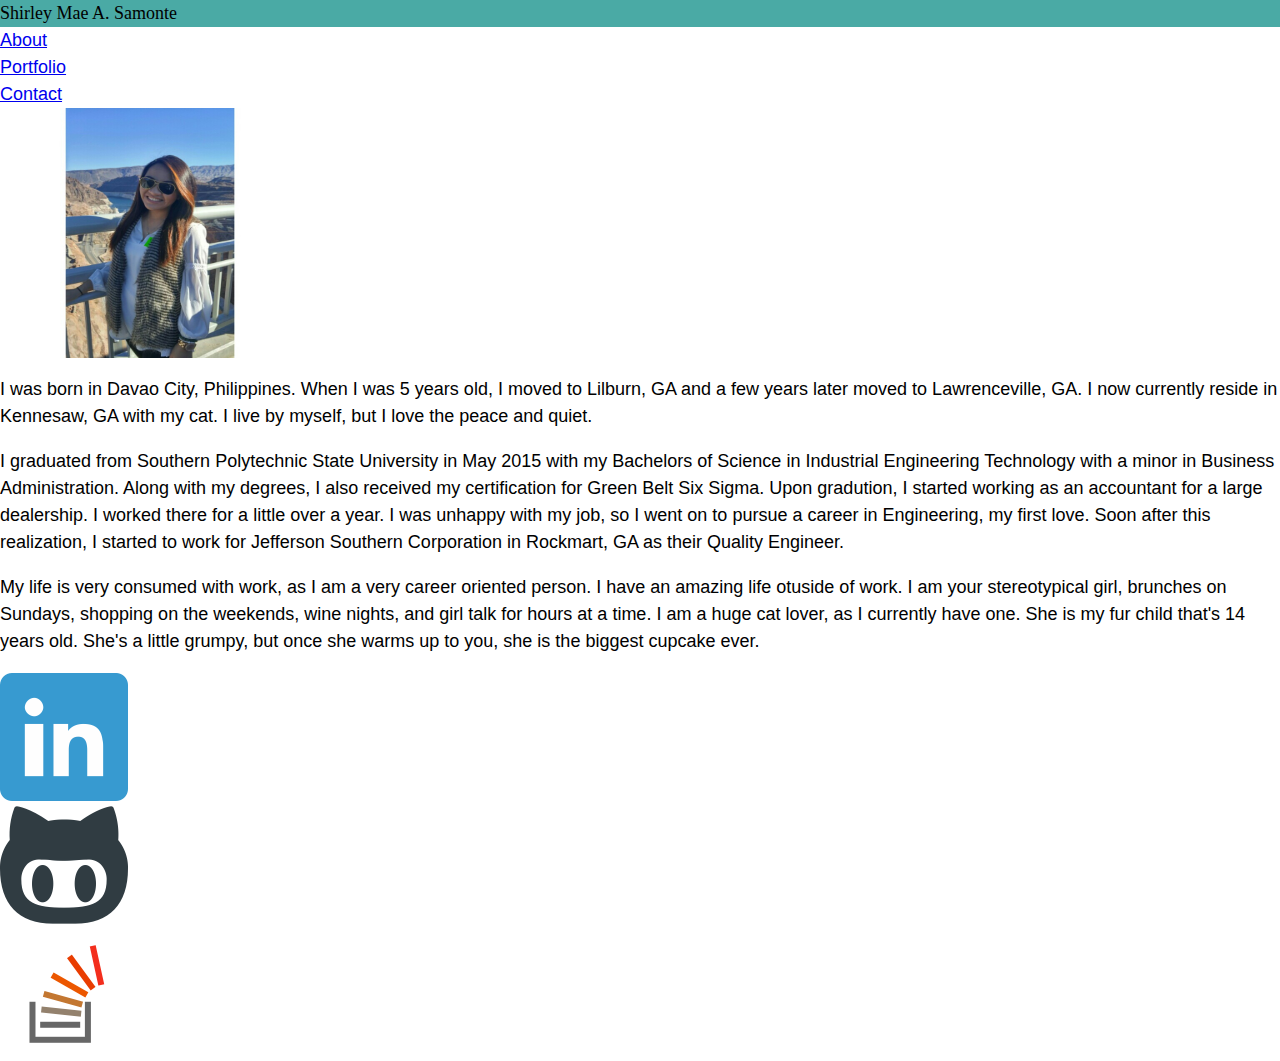
<file: index.html>
<! DOCTYPE html>
<html>
    <head>
        <title>Shirley Mae Samonte</title>
        <link rel="stylesheet" type="text/css" href="assets/css/style.css">
    </head>
    <body>
    
    <header>Shirley Mae A. Samonte</header>
    <section id="right">
    <a href="index.html">About</a>
    </section>
    <a href="portfolio.html">Portfolio</a>
    <section id="middle">
    <a href="contact.asp">Contact</a>
    </section>
    

    <img src="assets/images/profile.jpg" width="300px" height="250">
    <p>I was born in Davao City, Philippines. 
        When I was 5 years old, I moved to Lilburn, GA and a few years later moved to Lawrenceville, GA.
        I now currently reside in Kennesaw, GA with my cat. I live by myself, but I love the peace and quiet.
    </p>
    <p> 
        I graduated from Southern Polytechnic State University in May 2015 with my
        Bachelors of Science in Industrial Engineering Technology with a minor in Business Administration.
        Along with my degrees, I also received my certification for Green Belt Six Sigma.
        Upon gradution, I started working as an accountant for a large dealership. I worked there for a little over a year.
        I was unhappy with my job, so I went on to pursue a career in Engineering, my first love. Soon after this realization, 
        I started to work for Jefferson Southern Corporation in Rockmart, GA as their Quality Engineer.
    </p>
    <p>
        My life is very consumed with work, as I am a very career oriented person. I have an amazing life otuside of work.
        I am your stereotypical girl, brunches on Sundays, shopping on the weekends, wine nights, and girl talk for hours at a time.
        I am a huge cat lover, as I currently have one. She is my fur child that's 14 years old. She's a little grumpy, but once she
        warms up to you, she is the biggest cupcake ever.
    </p>

     <section id="right">
        <a href="http://www.linkedin.com"/>
            <img src="assets/images/LinkedIn.png" alt="LinkedIn"></a>
     </section>
     <section id="middle">
        <a href="http://www.github.com">
            <img src="assets/images/GitHub.png" alt="GitHub"></a>
       </section> 
       <section id="left">
       <a href="http://www.stackoverflow.com">
            <img src="assets/images/StackOverFlow.png" alt="StackOverFlow"></a>
     </section>

    </body>
</html>
</file>
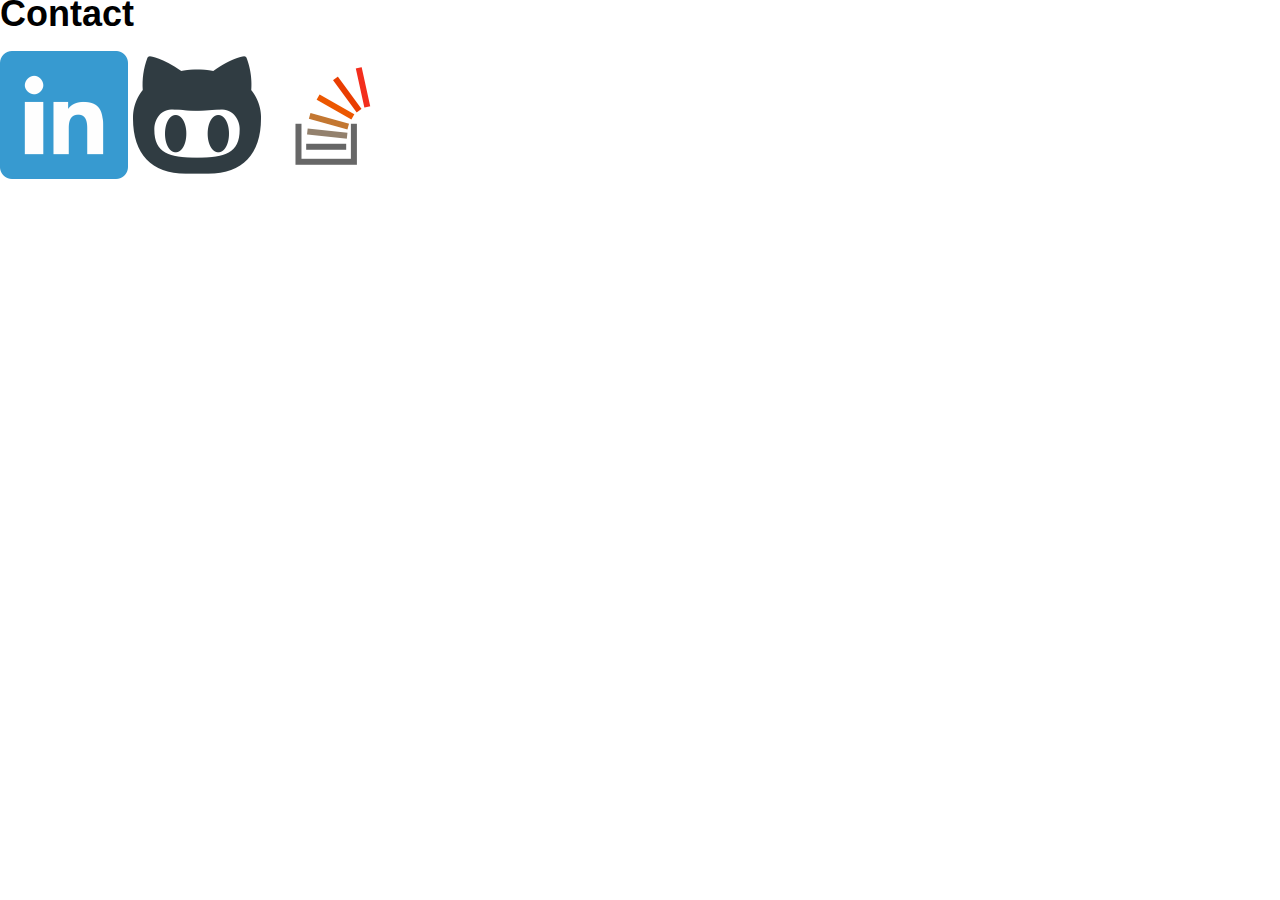
<file: contact.html>
<! DOCTYPE html>
<html>
    <head>
        <title>Shirley Mae Samonte</title>
        <link rel="stylesheet" type="text/css" href="assets/css/style.css">
    </head>
    <body>
        <h1>Contact</h1>


        <div>
        <a href="http://www.linkedin.com">
            <img src="assets/images/LinkedIn.png" alt="LinkedIn"></a>
        <a href="http://www.github.com">
            <img src="assets/images/GitHub.png" alt="GitHub"></a>
        <a href="http://www.stackoverflow.com">
            <img src="assets/images/StackOverFlow.png" alt="StackOverFlow"></a>
        </div>

    </body>
</html>
</file>
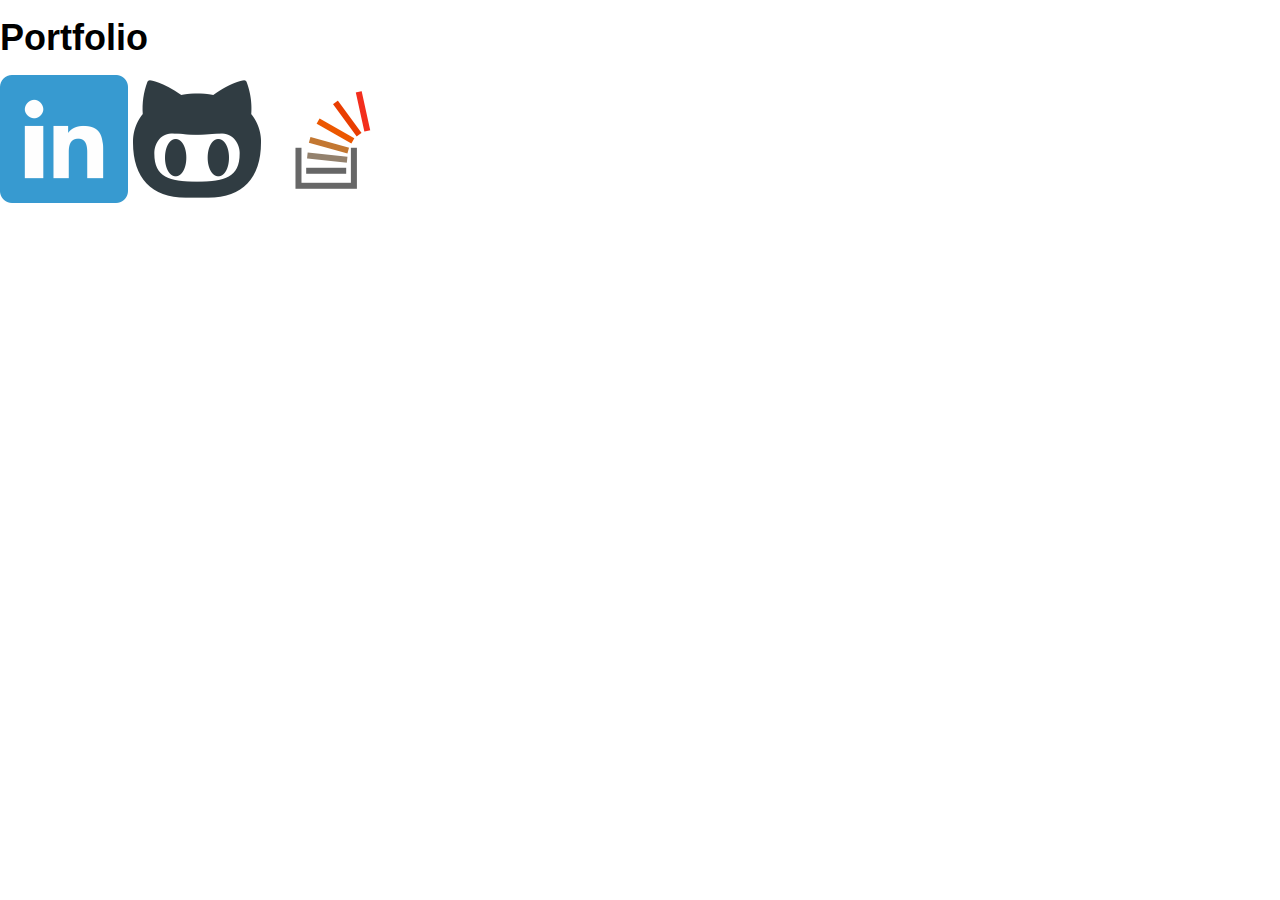
<file: portfolio.html>
<!DOCTYPE html>
<html>
    <head>
        <title>Shirley Mae Samonte</title>
        <link rel="stylesheet" type="text/css" href="assets/css/style.css">
    </head>

    <body>
        <h1>Portfolio</h1>

        <div>
             <a href="http://www.linkedin.com"/>
                <img src="assets/images/LinkedIn.png" alt="LinkedIn"></a>
            <a href="http://www.github.com">
                <img src="assets/images/GitHub.png" alt="GitHub"></a>
            <a href="http://www.stackoverflow.com">
                <img src="assets/images/StackOverFlow.png" alt="StackOverFlow"></a>
        </div>
    </body>
</html>
</file>
<file: assets/css/style.css>
/* CSS for Basic Portfolio */

body {
    padding: 0;
    margin: 0;
    font-family: Arial, Helvetica, sans-serif;
    font-size: 18px;
    color: #77777;
    line-height: 150%;
    background: #ffffff;
    border: #dddddd;
  }
  
  header {
    background: #4aaaa5;
    border: #cccccc;
    font-family: Georgia, 'Times New Roman', Times, serif;
  }
section{
    #right{
        background-color: #ffffff;
        color: #777777;
    }
</file>
